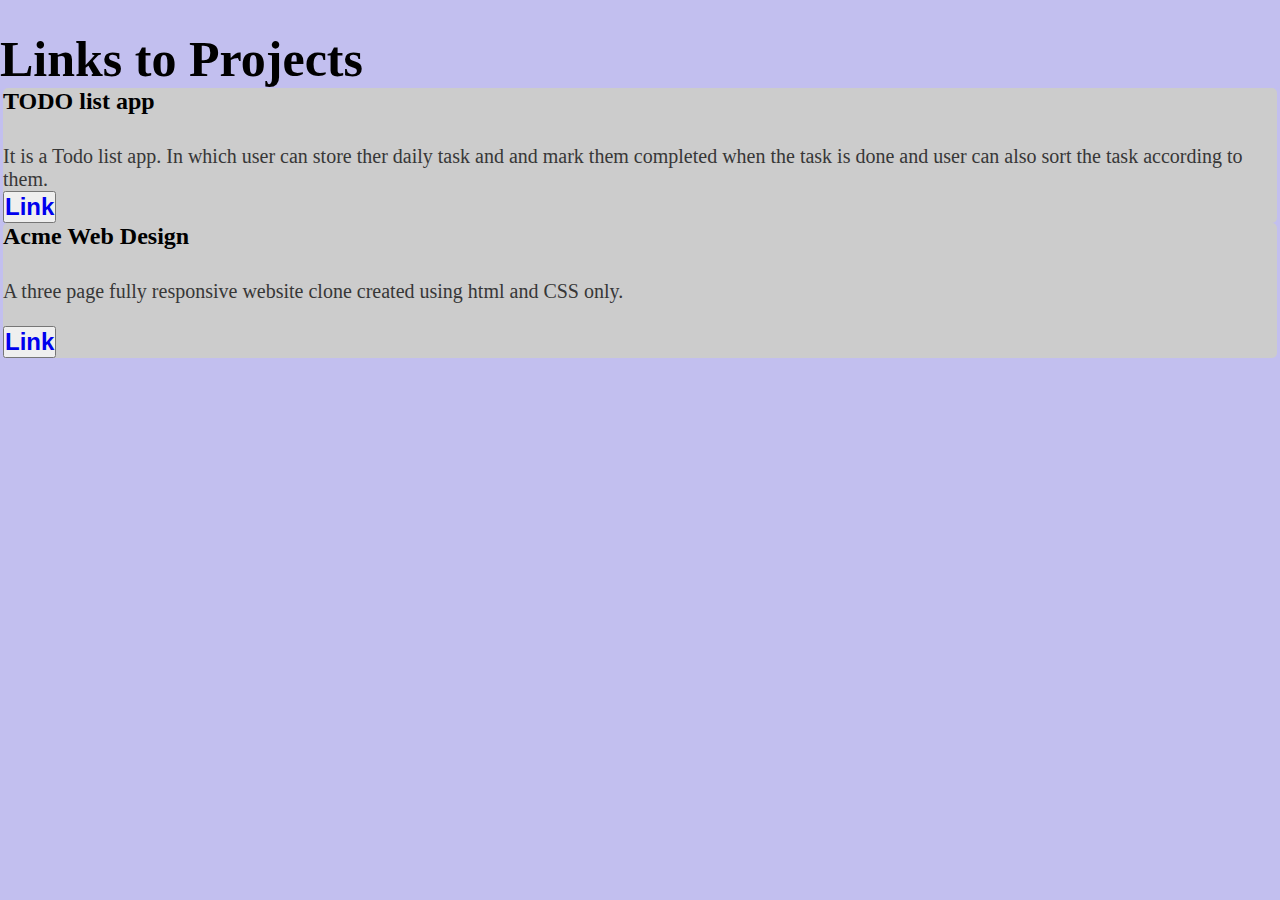
<file: index.html>
<!DOCTYPE html>
<html lang="en">
<head>
    <meta charset="UTF-8">
    <meta http-equiv="X-UA-Compatible" content="IE=edge">
    <meta name="viewport" content="width=device-width, initial-scale=1.0">
    <title>Project Page</title>
    <link rel="stylesheet" href="style.css">
    <link href="https://cdn.jsdelivr.net/npm/bootstrap@5.1.3/dist/css/bootstrap.min.css" rel="stylesheet" integrity="sha384-1BmE4kWBq78iYhFldvKuhfTAU6auU8tT94WrHftjDbrCEXSU1oBoqyl2QvZ6jIW3" crossorigin="anonymous">
</head>
<body>
    <h1 class="text-center mb-5" id="heading">Links to Projects</h1>
    <div class="container-lg">
        <div class="row  box justify-content-center align-items-center">
            <div class="col-5 py-5 todo  justify-content-center">
                <h2>TODO list app</h2>
                <p>It is a Todo list app. In which user can store ther daily task and 
                    and mark them completed when the task is done and user can also 
                    sort the task according to them.
                </p>
                <button class=" btn-lg"><a href="./Todo List/index.html" class="link">Link</a></button>
                
            </div>

            <div class="col-5 py-5 acme justify-content-center ">
                <h2>Acme Web Design</h2>
                <p>A three page fully responsive website clone created using html and CSS only.
                    <br><br>
                </p>
                <button class="btn-lg"><a href="./acme_web design/index.html" class="link">Link</a>
                </button>
            </div>

        </div>
    </div>


    <script src="https://cdn.jsdelivr.net/npm/bootstrap@5.1.3/dist/js/bootstrap.bundle.min.js" integrity="sha384-ka7Sk0Gln4gmtz2MlQnikT1wXgYsOg+OMhuP+IlRH9sENBO0LRn5q+8nbTov4+1p" crossorigin="anonymous"></script>
</body>
</html>
</file>
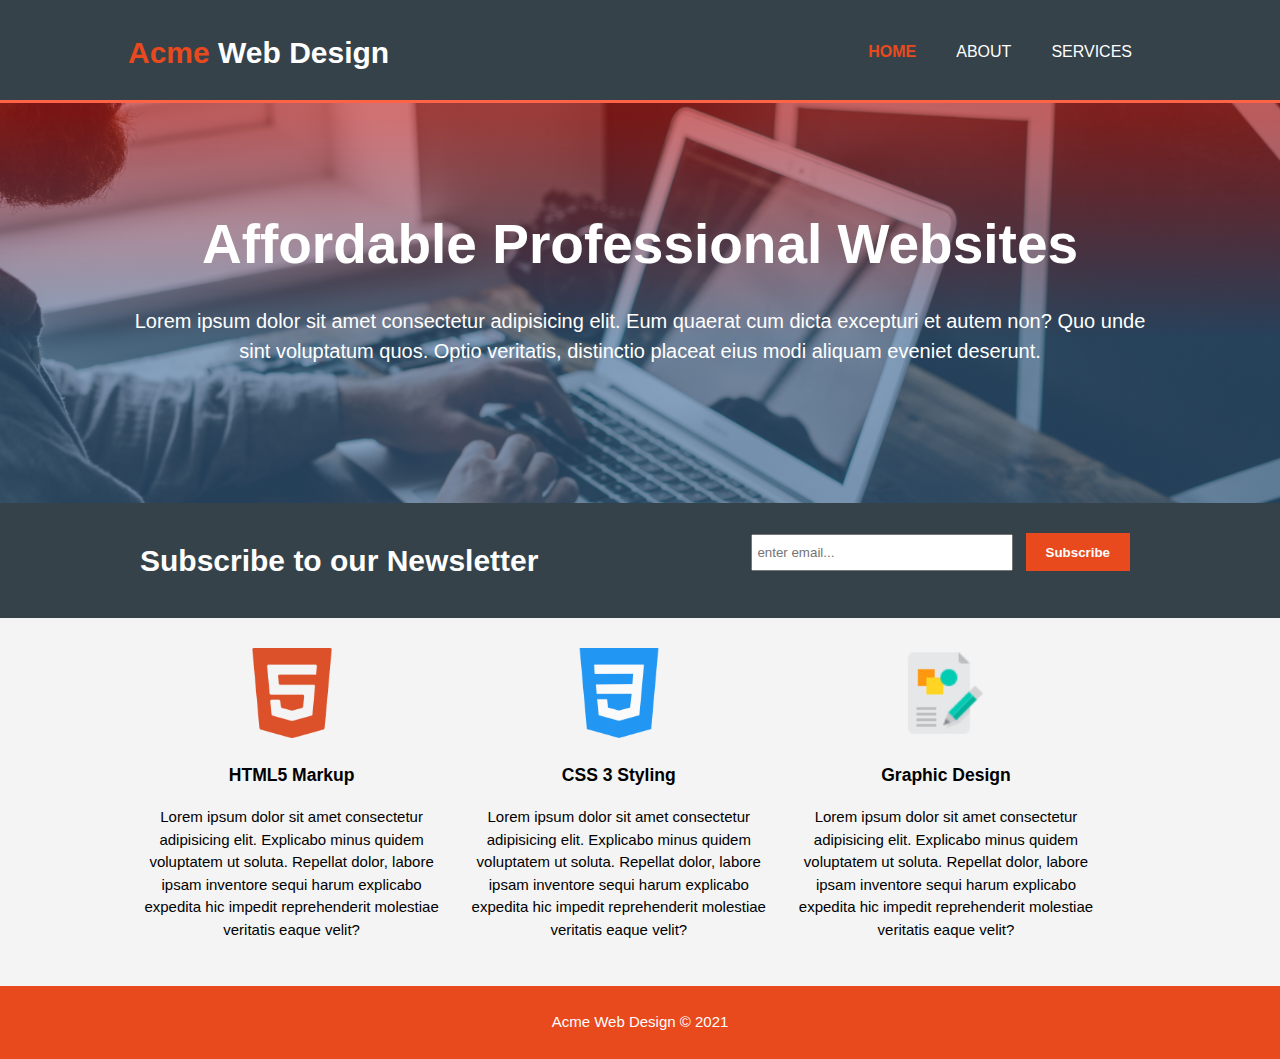
<file: acme_web design/index.html>
<!DOCTYPE html>
<html lang="en">
<head>
    <meta charset="UTF-8">
    <meta http-equiv="X-UA-Compatible" content="IE=edge">
    <meta name="viewport" content="width=device-width, initial-scale=1.0">
    <link rel="stylesheet" href="style.css">
    <title>Acme Web Design | welcome</title>
</head>
<body>
    <header>
        <div class="container">
            <div id="branding">
                <h1><span class="highlight" >Acme</span> Web Design</h1>
            </div>
            <nav>
                <ul>
                    <li class="current" ><a href="index.html">HOME</a></li>
                    <li><a href="about.html">ABOUT</a></li>
                    <li><a href="services.html">SERVICES</a></li>
                </ul>
            </nav>
        </div>
    </header>

    <section id="showcase">
        <div class="container">
            <h1>Affordable Professional Websites</h1>
            <p>Lorem ipsum dolor sit amet consectetur adipisicing elit. Eum quaerat cum dicta excepturi et autem non? Quo unde sint voluptatum quos. Optio veritatis, distinctio placeat eius modi aliquam eveniet deserunt.</p>
        </div>
    </section>

    <section id="newsletter">
        <div class="container">
            <h1>Subscribe to our Newsletter</h1>
            <form action="">
                <input type="email" placeholder="enter email...">
                <button type="submit" class="button_1">Subscribe</button>
            </form>
        </div>
    </section>

    <section id="boxes">
        <div class="container">
            <div class="box">
                <img src="./images/html5.png" alt="html logo">
                <h3>HTML5 Markup</h3>
                <p>Lorem ipsum dolor sit amet consectetur adipisicing elit. Explicabo minus quidem voluptatem ut soluta. Repellat dolor, labore ipsam inventore sequi harum explicabo expedita hic impedit reprehenderit molestiae veritatis eaque velit?</p>
            </div>
            <div class="box">
                <img src="./images/css-3.png" alt="css logo">
                <h3>CSS 3 Styling</h3>
                <p>Lorem ipsum dolor sit amet consectetur adipisicing elit. Explicabo minus quidem voluptatem ut soluta. Repellat dolor, labore ipsam inventore sequi harum explicabo expedita hic impedit reprehenderit molestiae veritatis eaque velit?</p>
            </div>
            <div class="box">
                <img src="./images/icons8-graphic-design-64.png" alt="graphic design logo">
                <h3>Graphic Design</h3>
                <p>Lorem ipsum dolor sit amet consectetur adipisicing elit. Explicabo minus quidem voluptatem ut soluta. Repellat dolor, labore ipsam inventore sequi harum explicabo expedita hic impedit reprehenderit molestiae veritatis eaque velit?</p>
            </div>
        </div>
    </section>

    <footer>
        <p>Acme Web Design &copy; 2021</p>
    </footer>
    
</body>
</html>
</file>
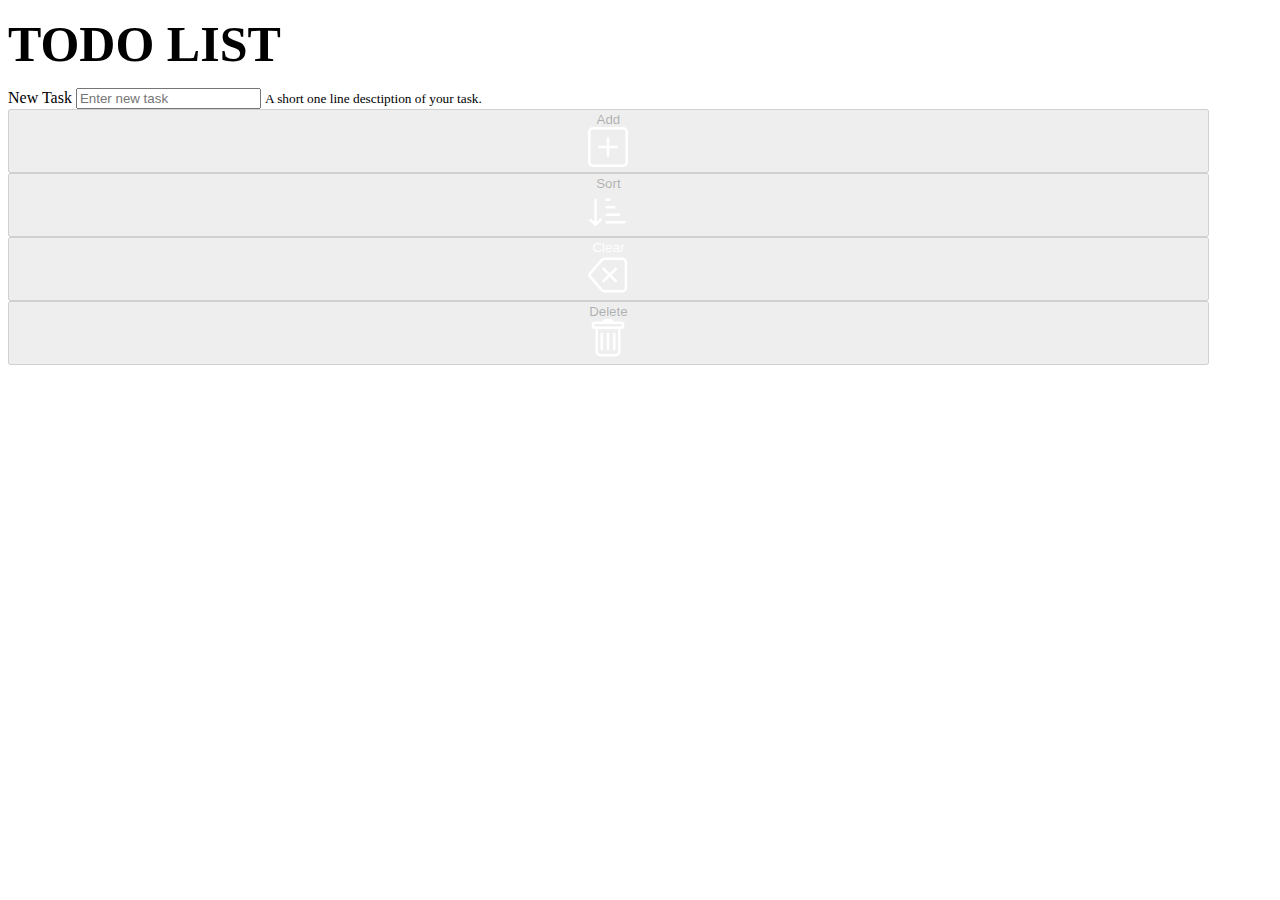
<file: Todo List/index.html>
<!DOCTYPE html>
<html lang="en">
<head>
    <meta charset="UTF-8">
    <meta http-equiv="X-UA-Compatible" content="IE=edge">
    <meta name="viewport" content="width=device-width, initial-scale=1.0">
    <title>Todo List using Jquery</title>
    <link rel="stylesheet" href="style.css">
    <link href="https://cdn.jsdelivr.net/npm/bootstrap@5.1.3/dist/css/bootstrap.min.css" rel="stylesheet" integrity="sha384-1BmE4kWBq78iYhFldvKuhfTAU6auU8tT94WrHftjDbrCEXSU1oBoqyl2QvZ6jIW3" crossorigin="anonymous">
    <script src="https://ajax.googleapis.com/ajax/libs/jquery/1.12.4/jquery.min.js"></script>
    <script src="script.js"></script>

  </head>
<body>

    <div class="container-lg">
        
        <h1 class="text-center fw-bold" id="heading">TODO LIST</h1>

        <div class="row justify-content-center align-items-center px-3 mb-5 bg-light">
          <div class="col-lg-8 ">
            <label for="inpNewTask" class="fw-bold mb-2">New Task</label>
            <input type="text" id="inpNewTask" class="form-control" aria-describedby="newTaskHelp" placeholder="Enter new task">
            <small id="newTaskHelp" class="form-text text-muted ">A short one line desctiption of your task.</small>
          </div>
          <div class="col-lg-4 col">
            <div class="row">
              <div class="col-lg-6 col-md-3  text-center mb-2">
                  <button class="btn btn-success fw-bold" disabled id="btnAdd">
                    Add
                    <div class="icon d-inline ms-3">
                      <img src="./asset/plus-square.svg" alt="add icon">
                    </div> 
                  </button>
              </div>
              <div class="col-lg-6 col-md-3 text-center mb-2" >
                <button class="btn btn-primary fw-bold" disabled id="btnSort">
                  Sort
                  <div class="icon d-inline ms-3">
                    <img src="./asset/sort-down-alt.svg" alt="sortIcon">
                  </div>
                </button>
              </div>
              <div class="col-lg-6 col-md-3 text-center mb-2">
                <button class="btn btn-warning fw-bold " disabled id="btnClear">
                  Clear
                  <div class="icon d-inline ms-3">
                    <img src="./asset/backspace.svg" alt="clearIcon">
                  </div>
                </button>
              </div>
              <div class="col-lg-6 col-md-3 text-center mb-2">
                <button class="btn btn-danger fw-bold" disabled id="btnDelete">Delete
                  <div class="icon d-inline ms-3">
                    <img src="./asset/trash.svg" alt="deleteIcon">
                  </div>
                </button>
              </div>
            </div>
          </div>
        </div>


        <!-- todo list group -->
        <ul class=" row list-group m-2  " id="ulTasks">
        </ul>

    </div>

    <script src="https://cdn.jsdelivr.net/npm/bootstrap@5.1.3/dist/js/bootstrap.bundle.min.js" integrity="sha384-ka7Sk0Gln4gmtz2MlQnikT1wXgYsOg+OMhuP+IlRH9sENBO0LRn5q+8nbTov4+1p" crossorigin="anonymous"></script>
</body>
</html>
</file>
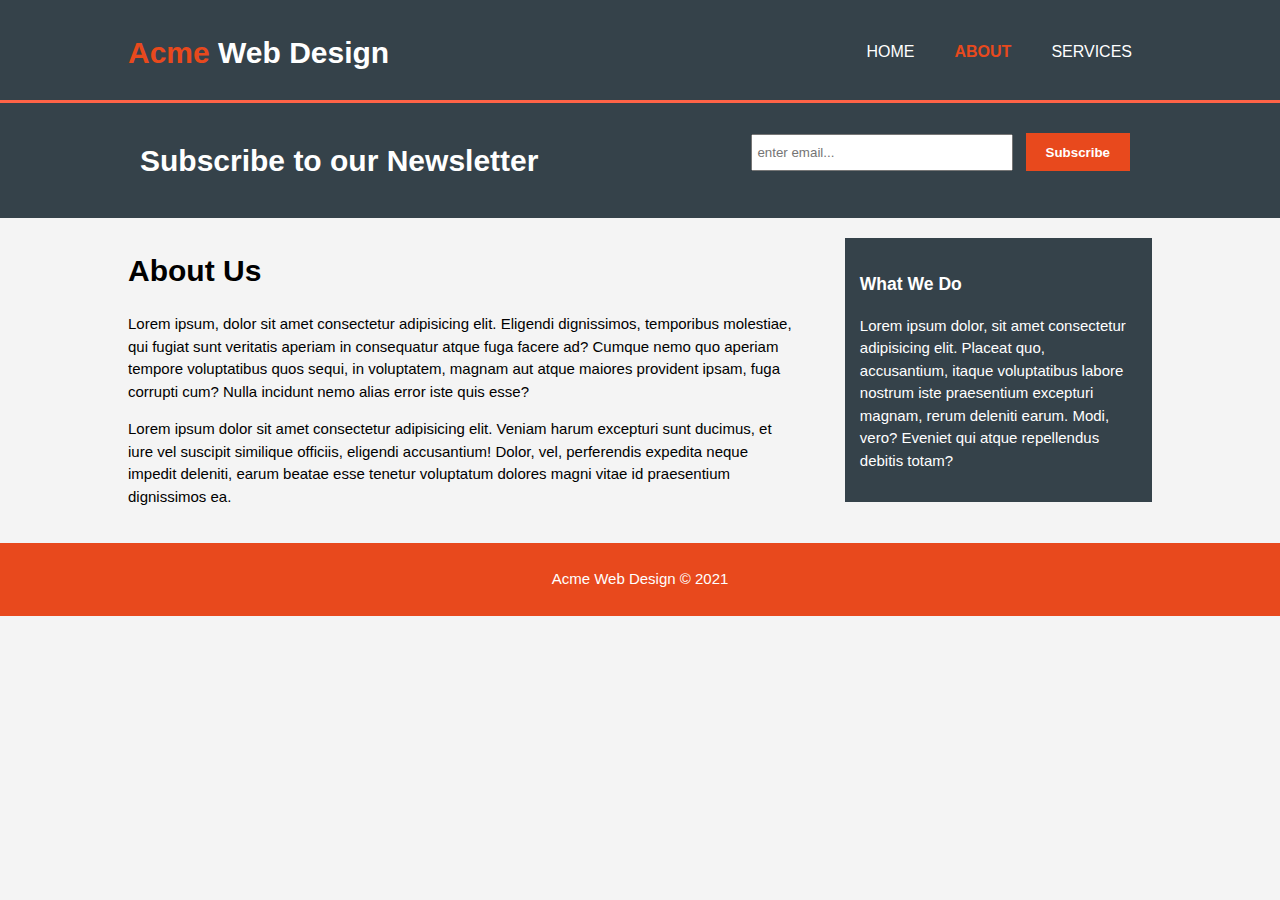
<file: acme_web design/about.html>
<!DOCTYPE html>
<html lang="en">
<head>
    <meta charset="UTF-8">
    <meta http-equiv="X-UA-Compatible" content="IE=edge">
    <meta name="viewport" content="width=device-width, initial-scale=1.0">
    <link rel="stylesheet" href="style.css">
    <title>Acme Web Design | About</title>
</head>
<body>
    <header>
        <div class="container">
            <div id="branding">
                <h1><span class="highlight" >Acme</span> Web Design</h1>
            </div>
            <nav>
                <ul>
                    <li><a href="index.html">HOME</a></li>
                    <li class="current"><a href="about.html">ABOUT</a></li>
                    <li><a href="services.html">SERVICES</a></li>
                </ul>
            </nav>
        </div>
    </header>

    <section id="newsletter">
        <div class="container">
            <h1>Subscribe to our Newsletter</h1>
            <form action="">
                <input type="email" placeholder="enter email...">
                <button type="submit" class="button_1">Subscribe</button>
            </form>
        </div>
    </section>

    <section id="main">
        <div class="container">
            <article id="main-col">
                <h1 class="page-title">About Us</h1>
                <p>Lorem ipsum, dolor sit amet consectetur adipisicing elit. Eligendi dignissimos, temporibus molestiae, qui fugiat sunt veritatis aperiam in consequatur atque fuga facere ad? Cumque nemo quo aperiam tempore voluptatibus quos sequi, in voluptatem, magnam aut atque maiores provident ipsam, fuga corrupti cum? Nulla incidunt nemo alias error iste quis esse?
                </p>
                <p>Lorem ipsum dolor sit amet consectetur adipisicing elit. Veniam harum excepturi sunt ducimus, et iure vel suscipit similique officiis, eligendi accusantium! Dolor, vel, perferendis expedita neque impedit deleniti, earum beatae esse tenetur voluptatum dolores magni vitae id praesentium dignissimos ea.</p>
            </article>
            <aside id="sidebar">
                <div class="dark">
                    <h3>What We Do</h3>
                    <p>Lorem ipsum dolor, sit amet consectetur adipisicing elit. Placeat quo, accusantium, itaque voluptatibus labore nostrum iste praesentium excepturi magnam, rerum deleniti earum. Modi, vero? Eveniet qui atque repellendus debitis totam?</p>
                </div>
            </aside>
        </div>
    </section>

    <footer>
        <p>Acme Web Design &copy; 2021</p>
    </footer>
    
</body>
</html>
</file>
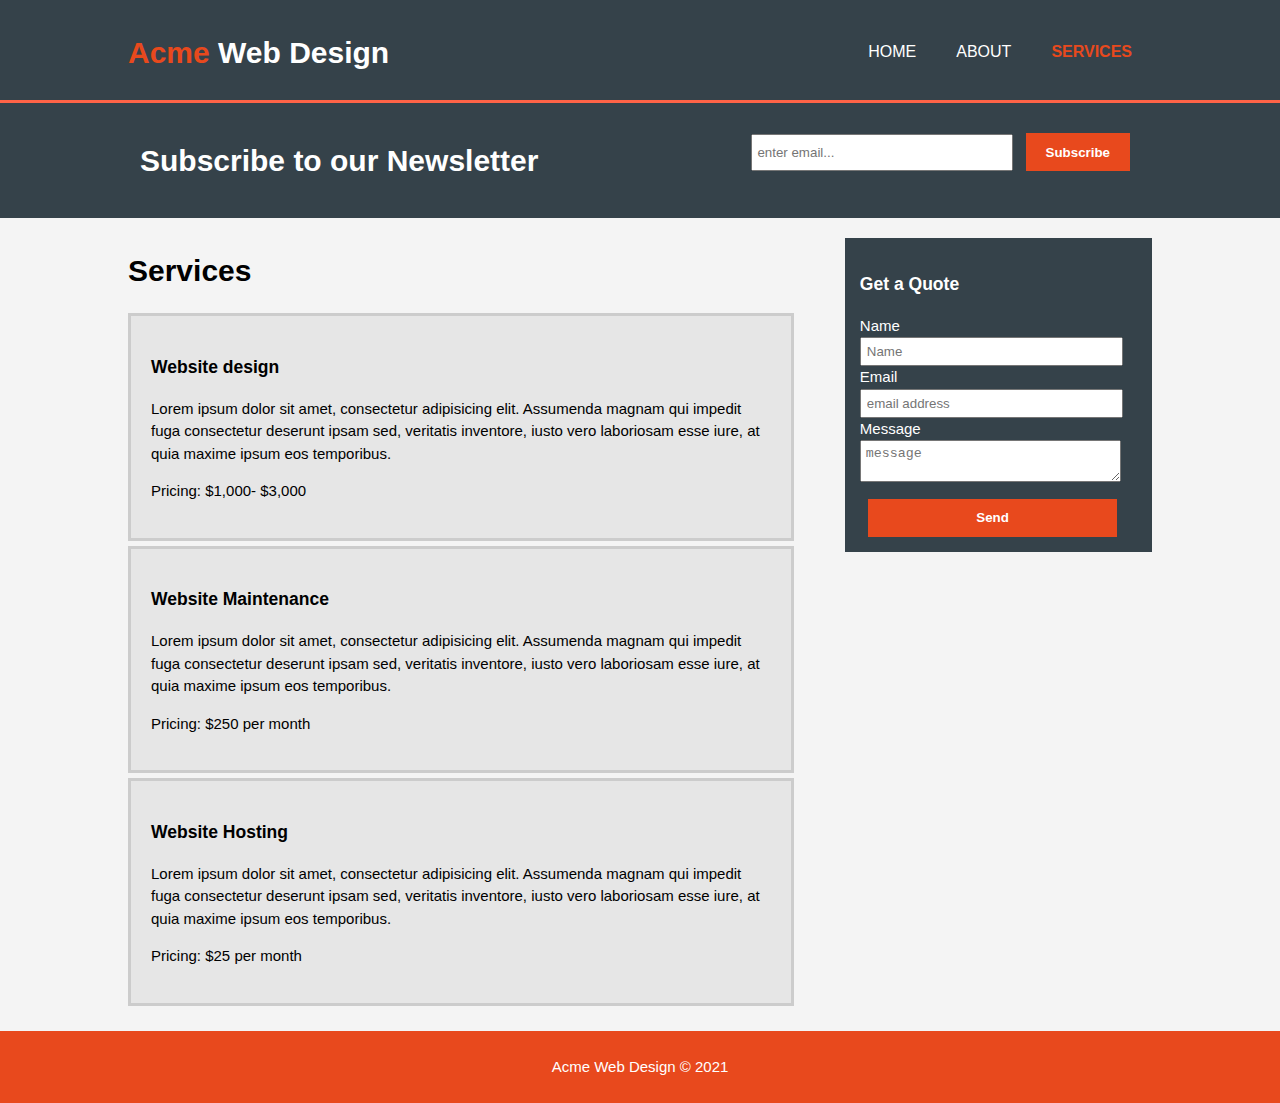
<file: acme_web design/services.html>
<!DOCTYPE html>
<html lang="en">
<head>
    <meta charset="UTF-8">
    <meta http-equiv="X-UA-Compatible" content="IE=edge">
    <meta name="viewport" content="width=device-width, initial-scale=1.0">
    <link rel="stylesheet" href="style.css">
    <title>Acme Web Design | Services</title>
</head>
<body>
    <header>
        <div class="container">
            <div id="branding">
                <h1><span class="highlight" >Acme</span> Web Design</h1>
            </div>
            <nav>
                <ul>
                    <li><a href="index.html">HOME</a></li>
                    <li><a href="about.html">ABOUT</a></li>
                    <li class="current"><a href="services.html">SERVICES</a></li>
                </ul>
            </nav>
        </div>
    </header>

    <section id="newsletter">
        <div class="container">
            <h1>Subscribe to our Newsletter</h1>
            <form action="">
                <input type="email" placeholder="enter email...">
                <button type="submit" class="button_1">Subscribe</button>
            </form>
        </div>
    </section>

    <section id="main">
        <div class="container">
            <article id="main-col">
                <h1 class="page-title">Services</h1>
                <ul id="services">
                    <li>
                        <h3>Website design</h3>
                        <p>Lorem ipsum dolor sit amet, consectetur adipisicing elit. Assumenda magnam qui impedit fuga consectetur deserunt ipsam sed, veritatis inventore, iusto vero laboriosam esse iure, at quia maxime ipsum eos temporibus.</p>
                        <p>Pricing: $1,000- $3,000</p>
                    </li>
                    <li>
                        <h3>Website Maintenance</h3>
                        <p>Lorem ipsum dolor sit amet, consectetur adipisicing elit. Assumenda magnam qui impedit fuga consectetur deserunt ipsam sed, veritatis inventore, iusto vero laboriosam esse iure, at quia maxime ipsum eos temporibus.</p>
                        <p>Pricing: $250 per month</p>
                    </li>
                    <li>
                        <h3>Website Hosting</h3>
                        <p>Lorem ipsum dolor sit amet, consectetur adipisicing elit. Assumenda magnam qui impedit fuga consectetur deserunt ipsam sed, veritatis inventore, iusto vero laboriosam esse iure, at quia maxime ipsum eos temporibus.</p>
                        <p>Pricing: $25 per month</p>
                    </li>
                </ul>
            </article>
            <aside id="sidebar">
                <div class="dark">
                    <h3>Get a Quote</h3>
                    <form class="quote">
                        <div>
                            <label >Name</label><br>
                            <input type="text" placeholder="Name">
                        </div>
                        <div>
                            <label >Email</label><br>
                            <input type="email" placeholder="email address">
                        </div>
                        <div>
                            <label >Message</label><br>
                            <textarea placeholder="message"></textarea>
                        </div>
                        <button class="button_1" type="submit">Send</button>
                    </form>
                </div>
            </aside>
        </div>
    </section>

    <footer>
        <p>Acme Web Design &copy; 2021</p>
    </footer>
    
</body>
</html>
</file>
<file: style.css>
*{
    box-sizing: border-box;
    margin: 0px;
    padding: 0px;
}
body{
    background-color:#c2bfef;;
}
#heading{
    margin-top: 30px;
    font-size: 50px;
    font-weight: bold;
}

h2{
    font-weight: bold;
    margin-bottom: 30px;
}


.todo p , .acme p{
    color: #373737;
    font-size: 20px;
    
}

.todo , .acme{
    background-color: #ccc;
}
.todo{
    margin: 0px 3px ;
    border-radius: 5px;
}
.acme{
    margin: 0px 3px ;
    border-radius: 5px;
    
}

.link{
    text-decoration: none;
    font-size: 24px;
    font-weight: bold;
}
</file>
<file: acme_web design/style.css>
body{
    font-family: Arial, Helvetica, sans-serif;
    font-size: 15px;
    line-height: 1.5 ;
    margin: 0;
    padding: 0;
    background-color: #f4f4f4;
}
/* global */
.container{
    width: 80%;
    margin: auto;
    overflow: hidden;
}
ul{
    margin:0;
    padding: 0;
}

.button_1{
    height: 38px;
    background: #e8491d;
    border: 0;
    padding: 0 20px 0 20px;
    color: #ffffff;
    font-weight: bold;
    cursor: pointer;
}
.dark{
    padding: 15px;
    background: #35424a ;
    color: white;
    margin-top: 10px;
    margin-bottom: 10px;
}

.button_1:hover{
    border: 1px solid #ffffff;
    transform: scale(1.1);
}

/* header  */
header{
    background:#35424a;
    color: #ffffff;
    padding-top: 30px;
    min-height: 70px;
    border-bottom: tomato 3px solid;
}

header a{
    color:#ffffff;
    text-decoration: none;
    text-transform: uppercase;
    font-size: 16px;
}

header li{
    float: left;
    display: inline;
    padding: 0 20px 0 20px;
}

header #branding{
    float: left;
}
header #branding h1{
    margin: 0;
}

header nav{
    float: right;
    margin-top: 10px;
}

header .highlight, .current a{
    color:#e8491d;
    font-weight: bold;
}
header a:hover{
    color: #cccccc;
    font-weight: bold;
}

/* show case  */

#showcase{
    min-height: 400px;
    background: -webkit-linear-gradient(top, rgba(190, 33, 33, 0.616) 3%, rgba(60, 104, 148, 0.6) 59%), url('./images/bg1.jpg') no-repeat 0 -100px;
    background-size:cover;
    text-align: center;
    color: white;
}

#showcase h1{
    margin-top: 100px;
    font-size: 55px;
    margin-bottom: 10px;
}

#showcase p{
    font-size: 20px;
}

/* newsletter */

#newsletter{
    padding: 15px;
    color:#ffffff;
    background: #35424a;
}

#newsletter h1{
    float: left;
}

#newsletter form{
    float: right;
    margin:15px 10px 0 0;
}

#newsletter input[type="email"]{
    padding: 4px;
    height: 25px;
    width:250px;
    margin-right: 8px;
}

/* Boxes */

#boxes{
    margin-top: 20px;
}

#boxes .box{
    float: left;
    text-align: center;
    width:30%;
    padding:10px ;
}

#boxes .box img{
    width: 90px;
    height: auto;
}

/* Sidebar */
aside#sidebar{
    float:right;
    width: 30%;
    margin-top: 10px;
}

/* Article main-col */
article#main-col{
    margin-top: 10px;
    float:left;
    width: 65%;
}

/* services */
ul#services li{
    list-style-type: none;
    padding:20px;
    border: #cccccc solid 3px;
    margin-bottom: 5px;
    background: #e6e6e6;
}

aside#sidebar .quote input ,aside#sidebar .quote textarea {
    width: 90%;
    padding: 5px;
}

aside#sidebar .dark button{
    width: 90%;
    padding: 5px;
    margin: 10px 0 0 8px;
}

/* footer */
footer{
    margin-top: 20px;
    padding-top: 10px;
    color: #ffffff;
    background-color: #e8491d;
    text-align: center;
    padding-bottom: 10px;
}


/* media queries */

@media all and (max-width: 768px) and (min-width: 400px)  {
    header #branding, header nav, header nav li
    ,#newsletter h1, #newsletter form{
        float: none;
        text-align: center;
        width: 100%;
    }

    #showcase{
        min-height: 400px;
        background: -webkit-linear-gradient(top, rgba(190, 33, 33, 0.616) 3%, rgba(60, 104, 148, 0.6) 59%), url('./images/bg1.jpg') no-repeat ;
        background-size: cover;
    }
    header #branding, header nav, header nav li{
        font-size: small;
    }

    #boxes .box, article#main-col, aside#sidebar{
        float: none;
        text-align: center;
        width: 100%;
    }

    header{
        padding-bottom: 20px;
    }

    #showcase h1{
        margin-top: 40px;
    }

    #newsletter button, .quote button{
        margin-top: 10px;
        display: block;
        width: 100%;
        font-size: medium;
    }

    #newsletter form input[type="email"], .quote input,
    .quote textarea{
        width: 100%;
        margin-bottom: 5px;
    }
    nav li{
        display: block;
        text-align: center;
    }

}

/* for extra small sizes */
@media(max-width:400px){
   
    header #branding, header nav, header nav li
    ,#newsletter h1, #newsletter form, #boxes .box, #main #main-col, #main aside{
        float: none;
        text-align: center;
        width: 100%;
    }


    #showcase h1{
        margin-top: 10px;
        text-align: center;
        font-size:x-large;
    }

    #showcase p{
        font-size: large;
    }

    nav li{
        display: block;
        text-align: center;
    }

    #showcase{
        min-height: 400px;
        background: -webkit-linear-gradient(top, rgba(190, 33, 33, 0.616) 3%, rgba(60, 104, 148, 0.6) 59%), url('./images/bg1.jpg') no-repeat ;
        background-size: cover;
    }

    #newsletter input[type="email"], #newsletter button{
        margin-bottom: 8px;
        width: 100%;
    }
    #sidebar .quote button{
        display: block;
        width: 100%;
    }

    #sidebar .quote{
        margin-bottom: 8px;
        margin-top: 2px;
    }

}
</file>
<file: Todo List/style.css>
@import url('https://fonts.googleapis.com/css2?family=Nunito:wght@600&display=swap');

#ulTasks li.done{
    color: #6c757d;
    text-decoration: line-through;
}

#heading{
    color:black;
    font-size: 50px;
    margin: 15px 0;
}

#btnAdd{
    width: 95%;
}
#btnSort{
    width: 95%;

}#btnClear{
    width: 95%;
    color: #ffffff;
}#btnDelete{
    width: 95%;
}
</file>
